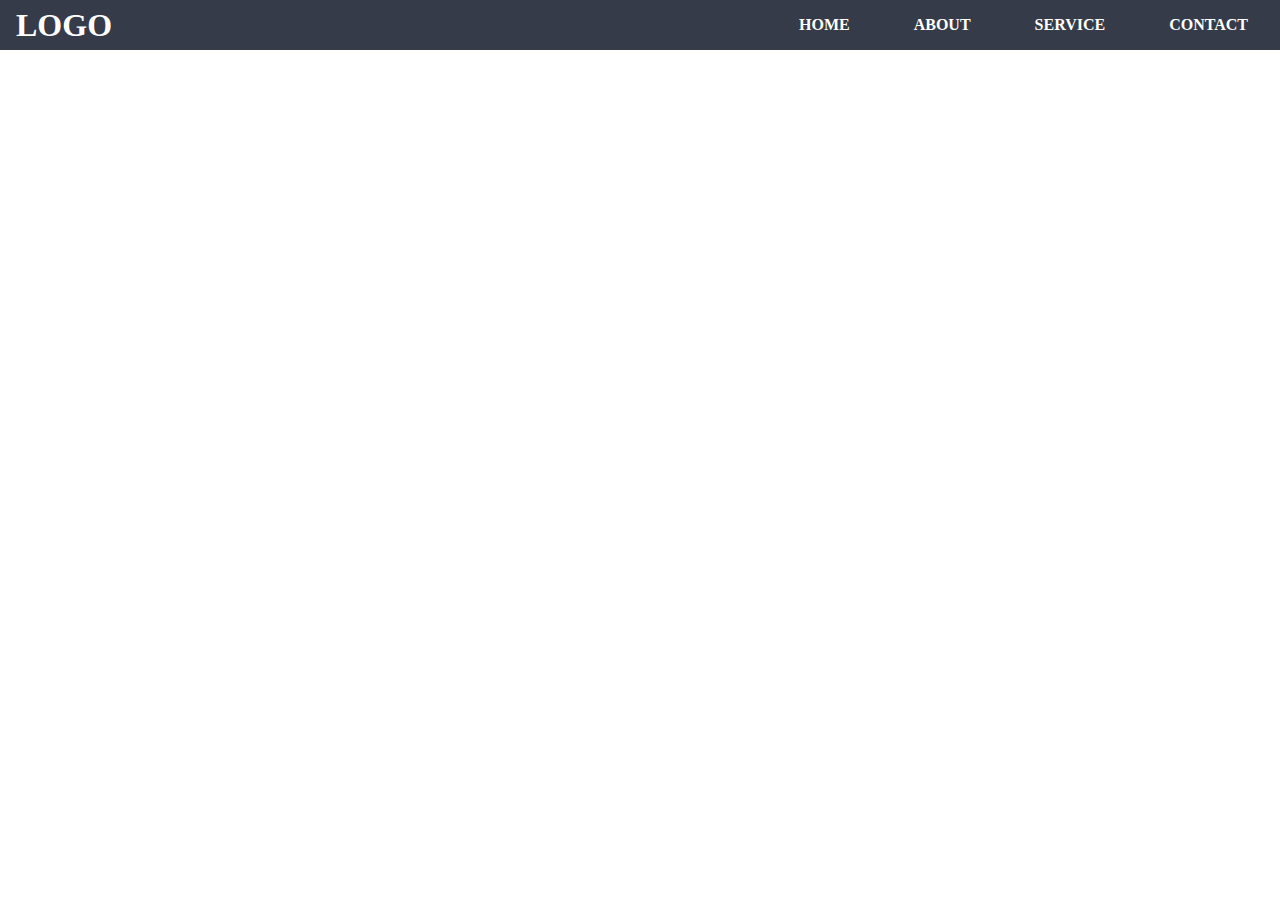
<file: 10.01/index.html>
<!DOCTYPE html>
<html lang="en">
  <head>
    <meta charset="UTF-8" />
    <meta http-equiv="X-UA-Compatible" content="IE=edge" />
    <meta name="viewport" content="width=device-width, initial-scale=1.0" />
    <title>SASS</title>
    <link rel="stylesheet" href="https://cdnjs.cloudflare.com/ajax/libs/font-awesome/6.0.0-beta2/css/all.min.css" integrity="sha512-YWzhKL2whUzgiheMoBFwW8CKV4qpHQAEuvilg9FAn5VJUDwKZZxkJNuGM4XkWuk94WCrrwslk8yWNGmY1EduTA==" crossorigin="anonymous" referrerpolicy="no-referrer" />
    <link rel="stylesheet" href="style.css">
  </head>
  <body>
      <header class="header">
        <div class="logo">
          <h1>Logo</h1>
        </div>
        <div class="menu">
          <div class="menu__mobile">
            <i class="fas fa-bars"></i>
          </div>
          <ul class="menu__desktop">
            <li>Home</li>
            <li>About</li>
            <li>Service</li>
            <li>Contact</li>
          </ul>
        </div>
      </header>
  </body>
</html>
</file>
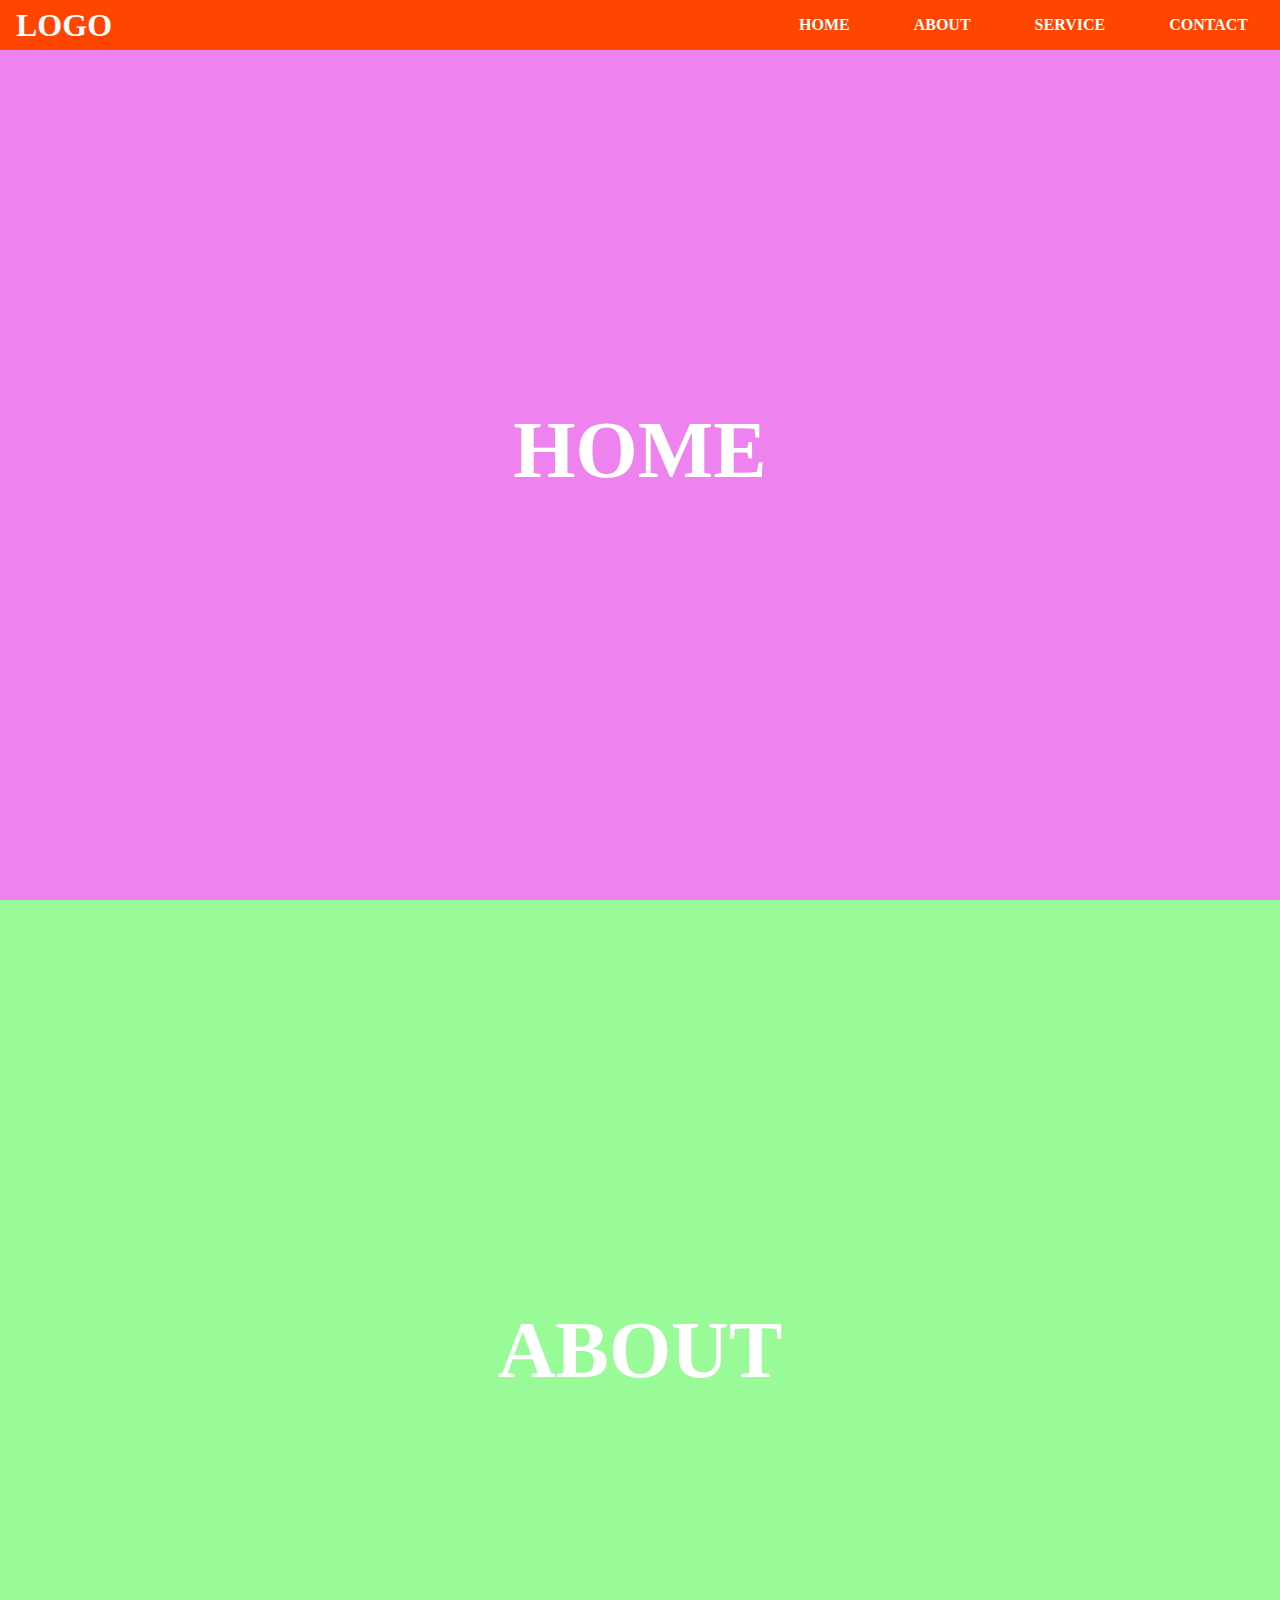
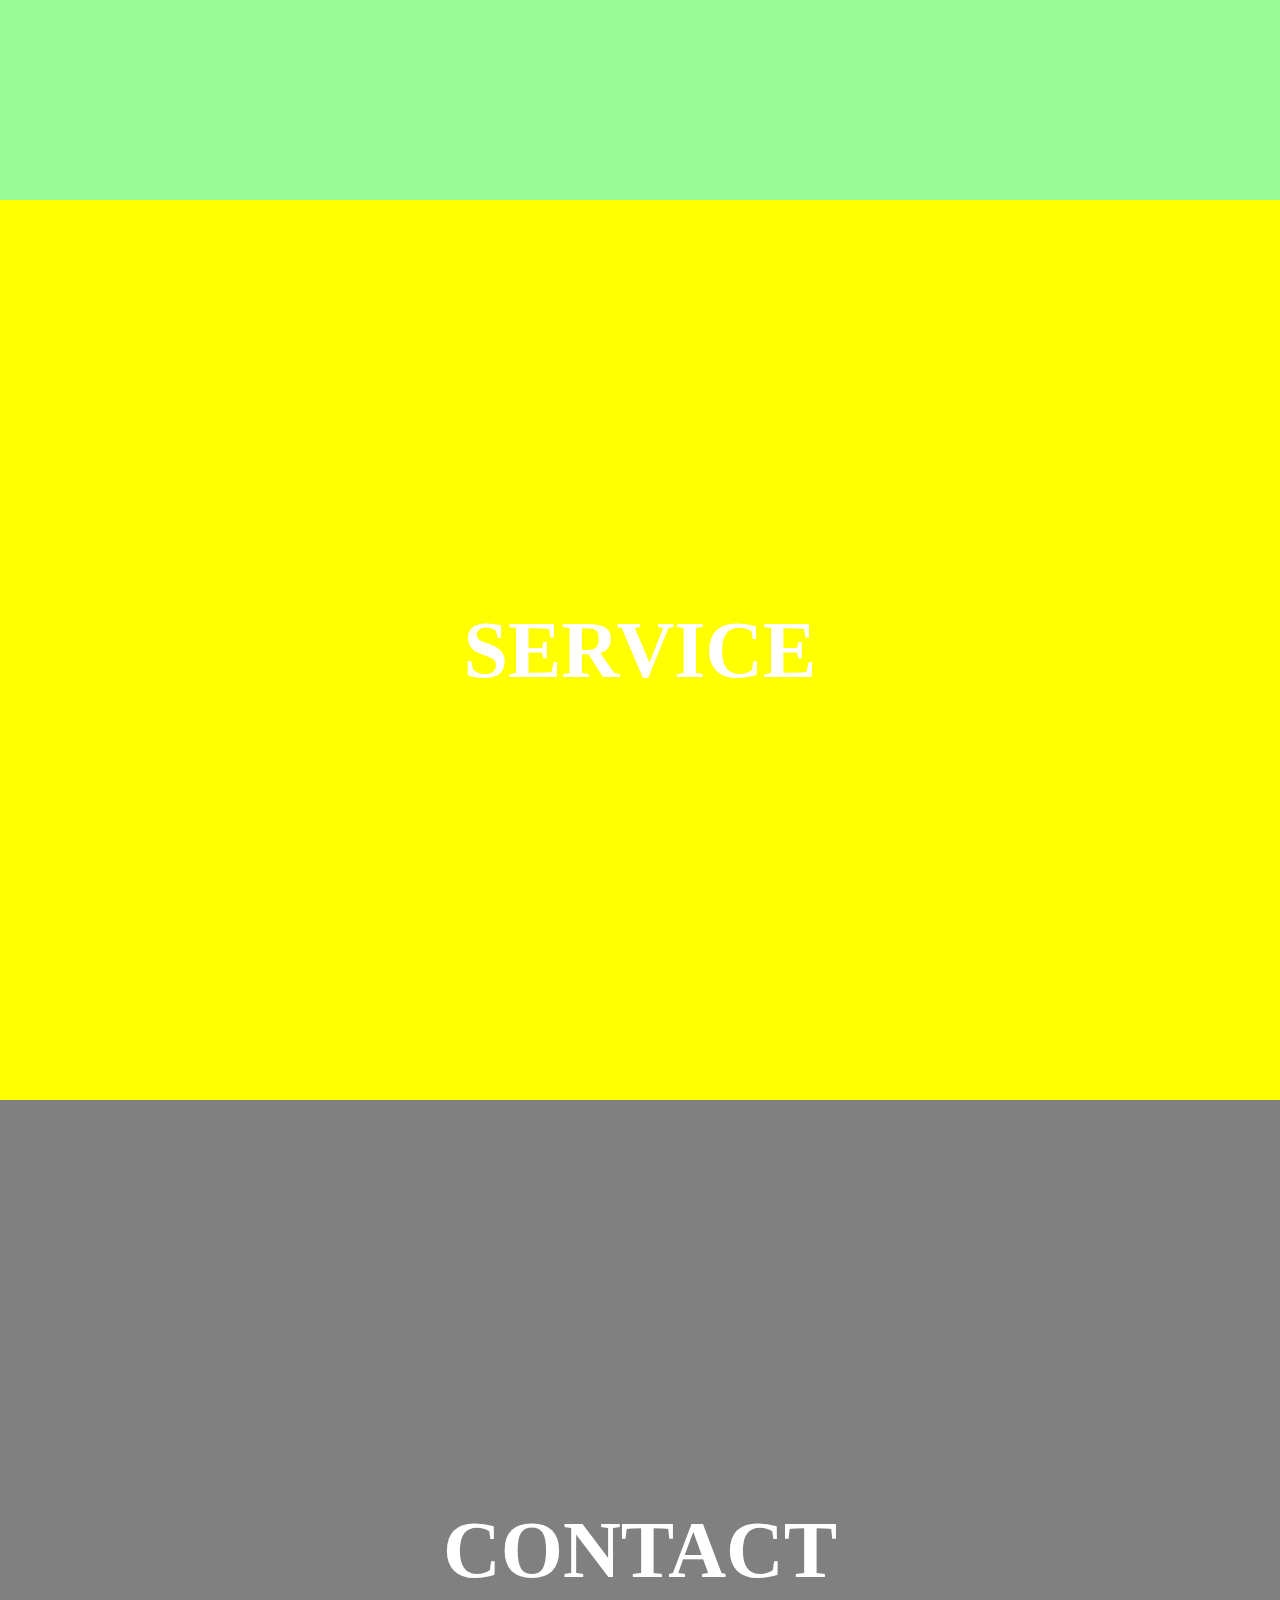
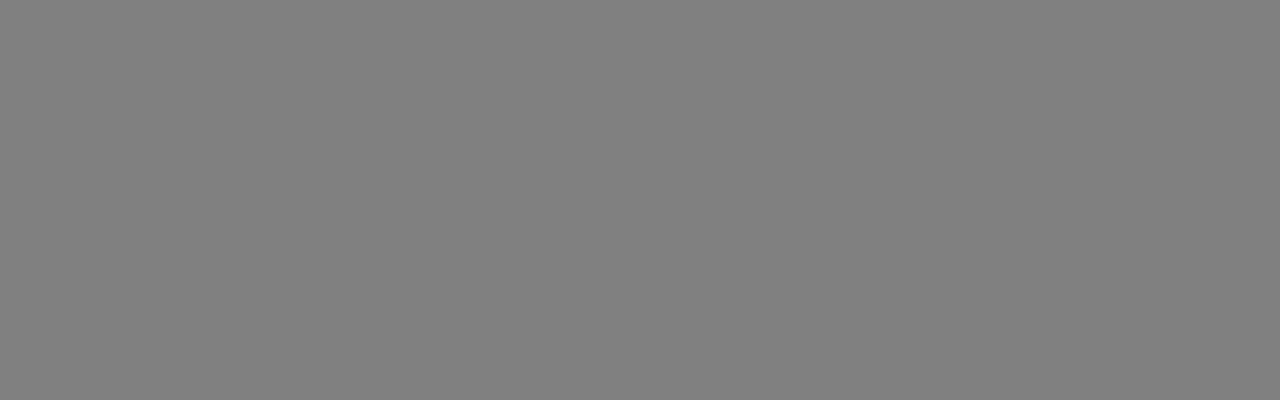
<file: Revise/index.html>
<!DOCTYPE html>
<html lang="en">
<head>
    <meta charset="UTF-8">
    <title>Revise</title>
    <link rel="stylesheet" href="style.css">
</head>
<body>
    <header class="header">
        <div class="logo">
            <h1>Logo</h1>
        </div>
        <div class="menu">
            <ul>
                <li>
                    <a href="#home">
                        Home
                    </a>
                </li>
                <li>
                    <a href="#about">
                        About
                    </a>
                </li><li>
                    <a href="#service">
                        Service
                    </a>
                </li><li>
                    <a href="#contact">
                        Contact
                    </a>
                </li>
            </ul>
        </div>
    </header>
    <main>

        <section id="home">
            <h1>Home</h1>
        </section>
        <section id="about">
            <h1>about</h1>
        </section>
        <section id="service">
            <h1>service</h1>
        </section>
        <section id="contact">
            <h1>contact</h1>
        </section>
    </main>
</body>
</html>
</file>
<file: 10.01/style.css>
* {
  margin: 0;
  padding: 0;
  -webkit-box-sizing: border-box;
          box-sizing: border-box;
}

.header {
  width: 100%;
  background-color: #353b48;
  color: white;
  text-transform: uppercase;
  font-weight: bold;
  display: -webkit-box;
  display: -ms-flexbox;
  display: flex;
  -webkit-box-align: center;
      -ms-flex-align: center;
          align-items: center;
  -webkit-box-pack: justify;
      -ms-flex-pack: justify;
          justify-content: space-between;
}

.header .logo {
  padding-left: 1rem;
}

.header .menu__mobile {
  padding: 1rem;
  font-size: 20px;
}

.header .menu__desktop {
  display: none;
  list-style: none;
}

.header .menu__desktop li {
  padding: 1rem 2rem;
  -webkit-transition: .3s;
  transition: .3s;
}

.header .menu__desktop li:hover {
  background-color: white;
  color: #353b48;
  cursor: pointer;
}

@media (min-width: 768px) {
  .header .menu__desktop {
    display: -webkit-box;
    display: -ms-flexbox;
    display: flex;
  }
  .header .menu__mobile {
    display: none;
  }
}
/*# sourceMappingURL=style.css.map */
</file>
<file: Revise/style.css>
* {
  margin: 0;
  padding: 0;
  box-sizing: border-box;
}


html {
    scroll-behavior: smooth;
}

.header {
  width: 100%;
  display: flex;
  align-items: center;
  justify-content: space-between;
  background-color: orangered;
  color: white;
  font-weight: bold;
  text-transform: uppercase;
  position: fixed;
  top: 0;
  z-index: 999;
}

.header .logo {
  padding-left: 1rem;
}

.header .menu ul {
  display: flex;
  align-items: center;
  list-style: none;
}

.header .menu ul li {
  padding: 1rem 2rem;
}

.header .menu ul li a {
  text-decoration: none;
  color: white;
}

.header .menu ul li:hover a {
  color: orangered;
}

.header .menu ul li:hover {
  background-color: white;
}
section {
  width: 100%;
  height: 100vh;
  position: relative;
  color: white !important;
  text-transform: uppercase;
}
section:nth-child(1) {
  background-color: violet !important;
}

section h1 {
  position: absolute;
  top: 50%;
  left: 50%;
  transform: translate(-50%, -50%);
  font-size: 5rem;
}

section:nth-child(2) {
  background-color: palegreen !important;
}
section:nth-child(3) {
  background-color: yellow !important;
}
section:nth-child(4) {
  background-color: gray !important;
}
</file>
